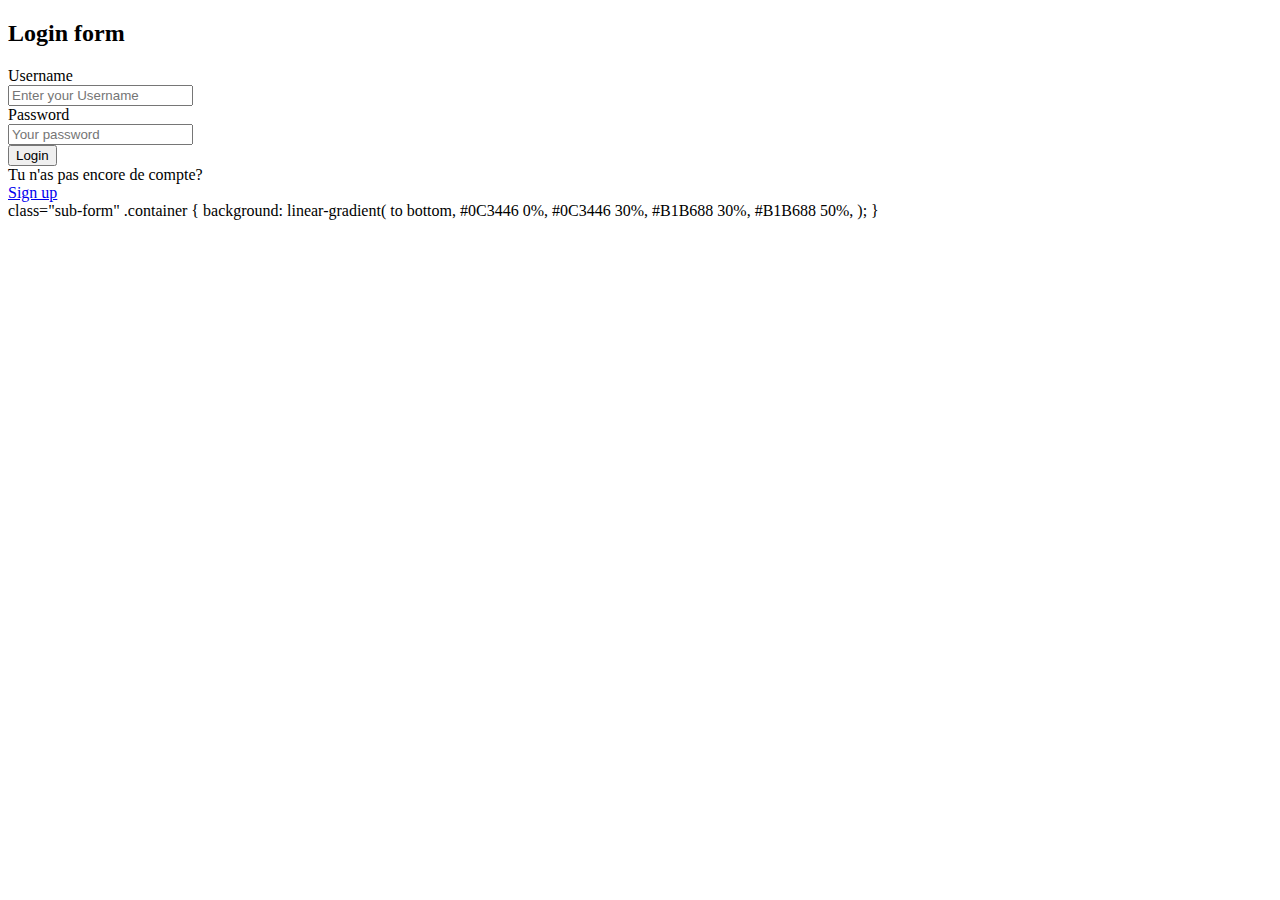
<file: utils.html>
<!DOCTYPE html>
<html lang="en">
<head>
    <meta charset="UTF-8">
    <meta name="viewport" content="width=device-width, initial-scale=1.0">
    <title>Document</title>
</head>
<body>
    <div class="form">

        <form action="#" class="sub-form">   
            
            <h2>Login form</h2>
            <label for="Username">Username</label> <br>
            <input type="text" name="Username" placeholder="Enter your Username"> <br>
            
            <label for="Password">Password</label> <br>
            <input type="password" name="password" placeholder="Your password"> <br>
            
            <div class="btn">
                <button type="submit" >Login</button> <br>
            </div>

            <div class="bottom-form">
                <div class="Pas-compte">Tu n'as pas encore de compte?</div>
                <a href="#" class="sign-up">Sign up</a>
            </div>

        </form>
    </div>
    
</body>
</html>

class="sub-form"


.container {
    background: linear-gradient(
        to bottom,
        #0C3446 0%,
        #0C3446 30%, 
        #B1B688 30%,
        #B1B688 50%,
        );
}
</file>
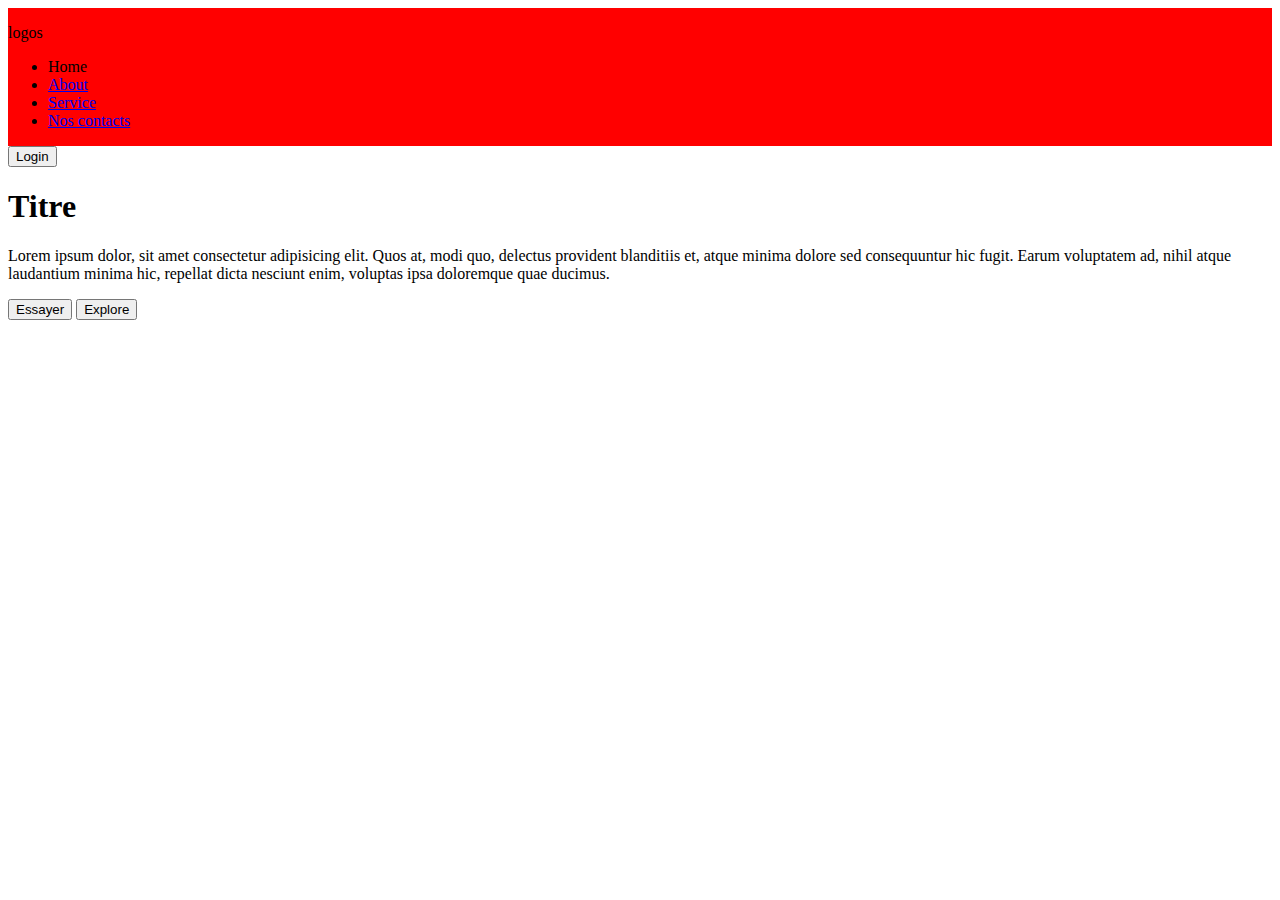
<file: pages/Accueil.html>
<!DOCTYPE html>
<html lang="en">
<head>
    <meta charset="UTF-8">
    <meta name="viewport" content="width=device-width, initial-scale=1.0">
    <link rel="stylesheet" href="/assets/css/accueil.css">
    <title>Accueilm</title>
</head>
<body>
    <header>
        <nav>
            <div class="logos"><p>logos</p></div>

            <div class="menu">
                <ul>
                    <li class="active">Home</li>
                    <li><a href="#">About</a></li>
                    <li><a href="#">Service</a></li>
                    <li><a href="#">Nos contacts</a></li>
                </ul>
            </div>
           
        </nav>

        
    </div>
</header>

<div class="login-sec">
    <button>Login</button>
</div>     
<div class="home-content">
        <div class="home-container">
            <h1>Titre</h1>
            <p>Lorem ipsum dolor, sit amet consectetur adipisicing elit. Quos at, modi quo, delectus provident blanditiis et, atque minima dolore sed consequuntur hic fugit. Earum voluptatem ad, nihil atque laudantium minima hic, repellat dicta nesciunt enim, voluptas ipsa doloremque quae ducimus.</p>
        
            <button id="try-now">Essayer</button>
            <button id="explore">Explore</button>
        </div>
</div>
</body>
</html>
</file>
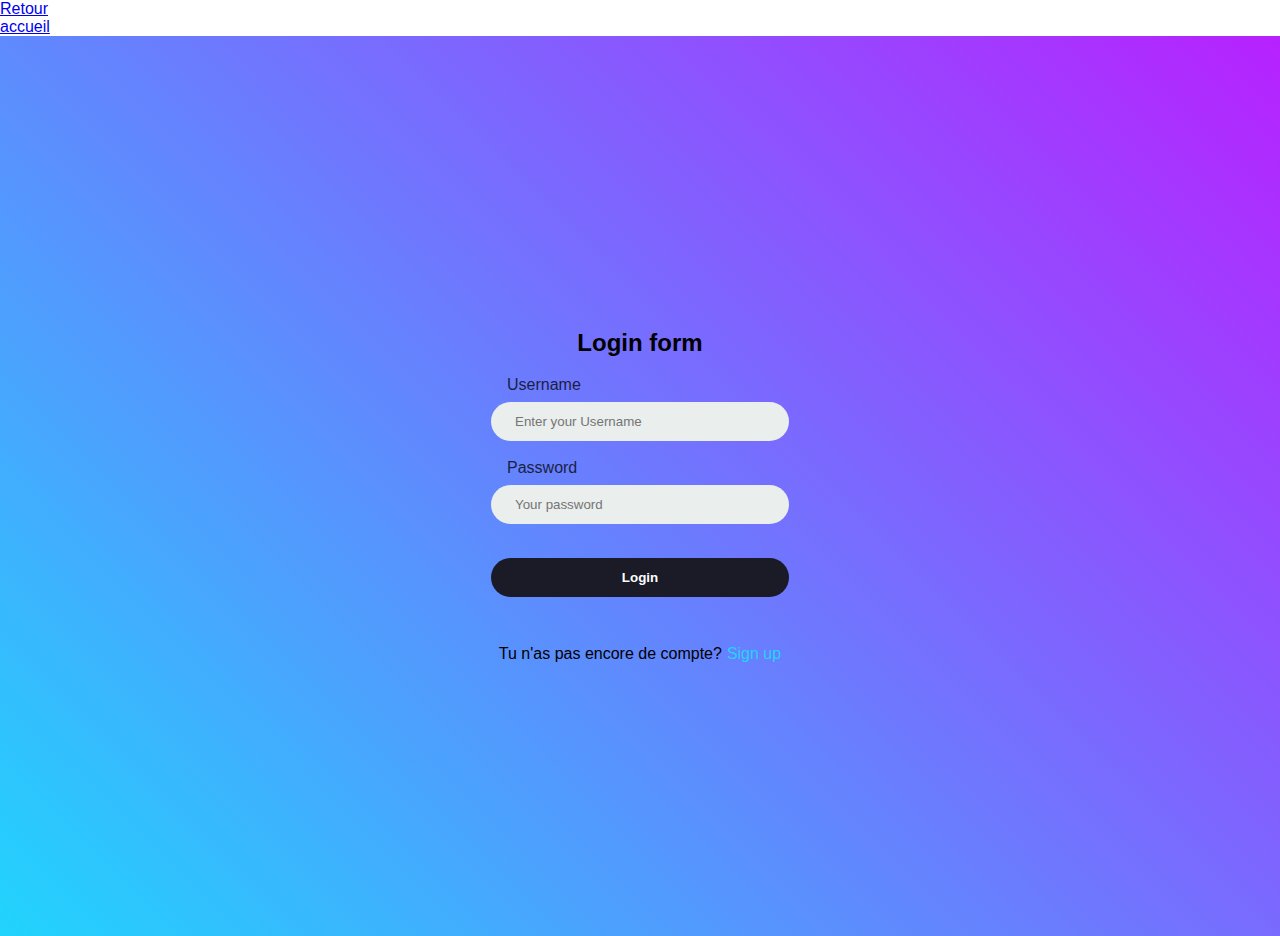
<file: pages/login.html>
<!DOCTYPE html>
<html lang="en">
<head>
    <meta charset="UTF-8">
    <meta name="viewport" content="width=device-width, initial-scale=1.0">
    <link rel="stylesheet" href="/assets/css/login.css">
    <link rel="stylesheet" href="/assets/css/responsive.css">
    <link rel="stylesheet" href="/pages/Accueil.html">
    <title>Login</title>
</head>
<header>
    <div class="return"><a href="/index.html">Retour</a></div>
    <div class="accueil"><a href="/pages/Accueil.html">accueil</a></div>
</header>
<body>
    
    <div class="form">

        <form action="/pages/Accueil.html" method="get" id="loginForm" >   
            
            <h2>Login form</h2>
            <label for="Username">Username</label> <br>
            <input type="text" name="Username" placeholder="Enter your Username"> <br>
            
            <label for="Password">Password</label> <br>
            <input type="password" name="password" placeholder="Your password"> <br>
            
            <div class="btn">
                <button type="submit" >Login</button> <br>
            </div>

            <div class="bottom-form">
                <div class="Pas-compte">Tu n'as pas encore de compte?</div>
                <a href="#" class="sign-up">Sign up</a>
            </div>

        </form>
    </div>

</html>
</file>
<file: assets/css/accueil.css>
header {
    background-color: red;
    display: flex;

}

menu {
    display: flex;
    text-decoration: none;

}
</file>
<file: assets/css/login.css>
body {
    font-family: 'Gill Sans', 'Gill Sans MT', Calibri, 'Trebuchet MS', sans-serif;
    padding: 0;
    margin: 0;
}


.form {
    display: flex;
    justify-content: center;
    align-items: center;
    background-image: linear-gradient(45deg, #21D4FD 0%,#B721FF 100%); 
    height: 100vh;
    width: 100vw;
}

.sub-form {
    display: flex;
    flex-direction: column;
    align-items: center;
    width: 40%;
    border-radius: 12px;
    box-shadow: rgba(50, 50, 93, 0.25) 0px 13px 27px -5px,
     rgba(0, 0, 0, 0.3) 0px 8px 16px -8px;
     background-color: white;
}

h2 {
    margin: 1.5rem 0 2 rem 0;
    text-align: center;
}

label {
    padding-left: 16px;
    opacity: 0.75;
}

input {
    display: flex;
    border-radius: 50px;
    border-style: none;
    outline: none;
    margin-top: 8px;
    padding: 12px 24px;
    width: 250px;
    background-color: #EAEEED;
}

input:focus {
    opacity: 0.7;
}

button {
    padding: 12px 48px;
    border-radius: 50px;
    color: white;
    margin-top: 1rem;
    cursor: pointer;
    outline: none;
    border-width: 0;
    background-color: #1A1B27;
    font-weight: 600;
    width: 100%;
}

button:hover{
    opacity: 0.8;
}

.bottom-form {
    display: flex;
    justify-content: center;
    margin-top: 3rem;
}

.sign-up {
    padding-left: 5px;
    text-decoration: none;
    cursor: pointer;
    color: #21D4FD;
}
.sign-up:hover{
    opacity: 0.8;
}
</file>
<file: assets/css/responsive.css>
@media only screen and (max-width: 768px){
    .sub-form {
        width: 80%;
    }
}
</file>
